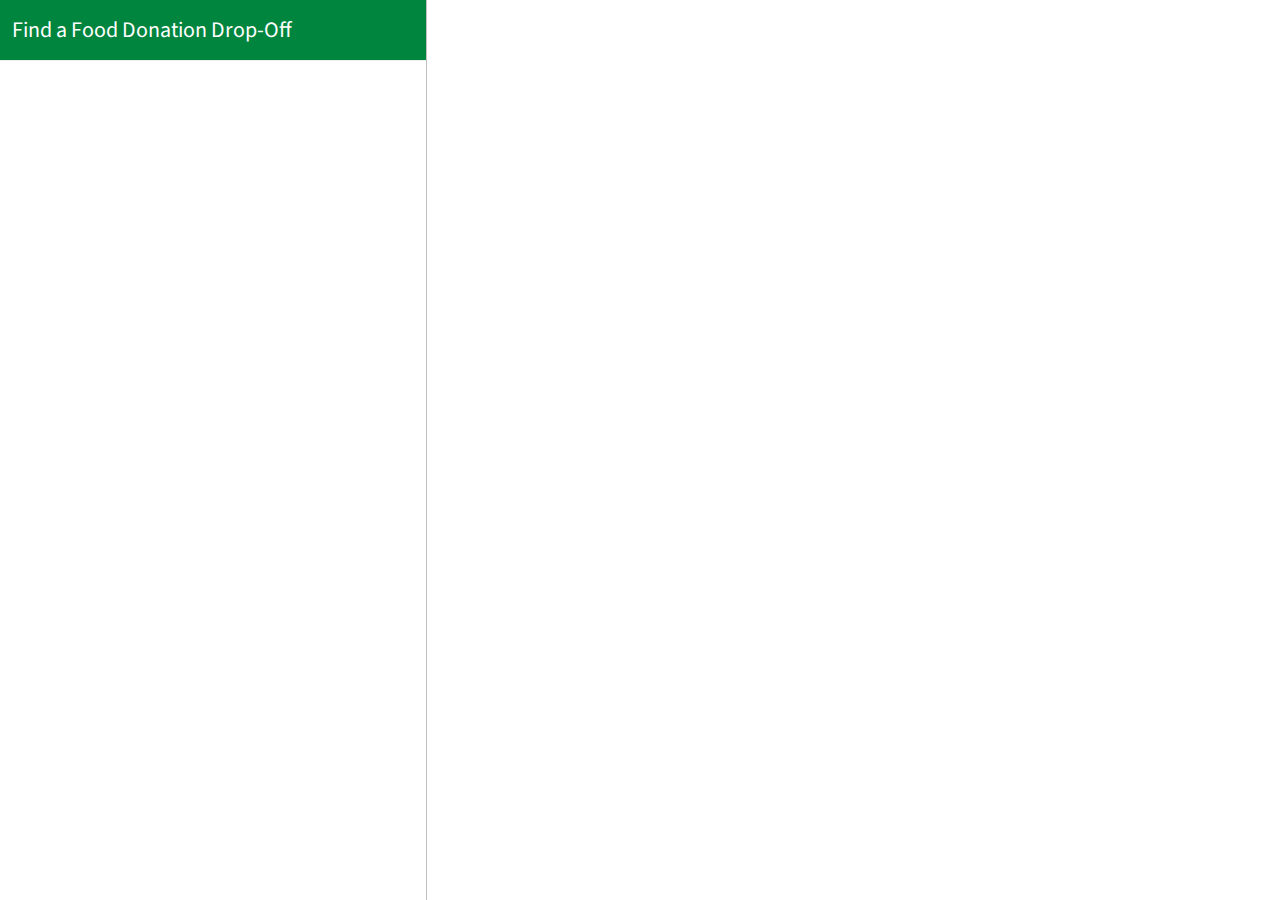
<file: map.html>
<!DOCTYPE html>
<html lang="en">

<head>
    <meta charset="UTF-8">
    <meta name='robots' content='noindex, nofollow'>
    <meta name='viewport' content='initial-scale=1,maximum-scale=1,user-scalable=no' />
    <link href='https://fonts.googleapis.com/css?family=Source+Sans+Pro:400,700' rel='stylesheet'>
    <!-- Mapbox -->
    <script src='https://api.tiles.mapbox.com/mapbox-gl-js/v1.0.0/mapbox-gl.js'></script>
    <link href='https://api.tiles.mapbox.com/mapbox-gl-js/v1.0.0/mapbox-gl.css' rel='stylesheet' />
    <!-- Custom Style -->
    <link rel="stylesheet" href="./assets/css/style.css">
    <title>Mapbox Test</title>


</head>

<body>
    
    <div class='sidebar'>
        <div class='heading'>
            <h1>Find a Food Donation Drop-Off</h1>
        </div>
        <div id='listings' class='listings'></div>
    </div>

    <div id='map' class='map'> </div>
    <style>
        body {
          color:#404040;
          font:400 15px/22px 'Source Sans Pro', 'Helvetica Neue', Sans-serif;
          margin:0;
          padding:0;
          -webkit-font-smoothing:antialiased;
        }

        * {
          -webkit-box-sizing:border-box;
          -moz-box-sizing:border-box;
          box-sizing:border-box;
        }

        .sidebar {
          position:absolute;
          width:33.3333%;
          height:100%;
          top:0;left:0;
          overflow:hidden;
          border-right:1px solid rgba(0,0,0,0.25);
        }
        .pad2 {
          padding:20px;
        }

        .map {
          position:absolute;
          left:33.3333%;
          width:66.6666%;
          top:0;bottom:0;
        }

        h1 {
          font-size:22px;
          margin:0;
          font-weight:400;
          line-height: 20px;
          padding: 20px 2px;
        }

        a {
          color:#404040;
          text-decoration:none;
        }

        a:hover {
          color:#101010;
        }

        .heading {
          background:#fff;
          border-bottom:1px solid #eee;
          min-height:60px;
          line-height:60px;
          padding:0 10px;
          background-color: #00853e;
          color: #fff;
        }

        .listings {
          height:100%;
          overflow:auto;
          padding-bottom:60px;
        }

        .listings .item {
          display:block;
          border-bottom:1px solid #eee;
          padding:10px;
          text-decoration:none;
        }

        .listings .item:last-child { border-bottom:none; }
        .listings .item .title {
          display:block;
          color:#00853e;
          font-weight:700;
        }

        .item .title div {
            color: black;
            font-weight: 400;
        }

        .listings .item .title small { font-weight:400; }
        .listings .item.active .title,
        .listings .item .title:hover { color:#8cc63f; }
        .listings .item.active {
          background-color:#f8f8f8;
        }
        ::-webkit-scrollbar {
          width:3px;
          height:3px;
          border-left:0;
          background:rgba(0,0,0,0.1);
        }
        ::-webkit-scrollbar-track {
          background:none;
        }
        ::-webkit-scrollbar-thumb {
          background:#00853e;
          border-radius:0;
        }

        .marker {
          border: none;
          cursor: pointer;
          height: 56px;
          width: 56px;
          background-image: url('/assets/images/marker.png');
          background-color: rgba(0, 0, 0, 0);
        }

        .clearfix { display:block; }
        .clearfix:after {
          content:'.';
          display:block;
          height:0;
          clear:both;
          visibility:hidden;
        }

        /* Marker tweaks */
        .mapboxgl-popup {
          padding-bottom: 50px;
        }

        .mapboxgl-popup-close-button {
          display:none;
        }
        .mapboxgl-popup-content {
          font:400 15px/22px 'Source Sans Pro', 'Helvetica Neue', Sans-serif;
          padding:0;
          width:180px;
        }
        .mapboxgl-popup-content-wrapper {
          padding:1%;
        }
        .mapboxgl-popup-content h3 {
          background:#91c949;
          color:#fff;
          margin:0;
          display:block;
          padding:10px;
          border-radius:3px 3px 0 0;
          font-weight:700;
          margin-top:-15px;
        }

        .mapboxgl-popup-content h4 {
          margin:0;
          display:block;
          padding: 10px 10px 10px 10px;
          font-weight:400;
        }

        .mapboxgl-popup-content div {
          padding:10px;
        }

        .mapboxgl-container .leaflet-marker-icon {
          cursor:pointer;
        }

        .mapboxgl-popup-anchor-top > .mapboxgl-popup-content {
          margin-top: 15px;
        }

        .mapboxgl-popup-anchor-top > .mapboxgl-popup-tip {
          border-bottom-color: #91c949;
        }
    
    </style>


    <!-- Custom JS -->
    <script src="./assets/javascript/mapbox.js"></script>
</body>

</html>
</file>
<file: assets/css/style.css>
body {
          color:#404040;
          font:400 15px/22px 'Source Sans Pro', 'Helvetica Neue', Sans-serif;
          margin:0;
          padding:0;
          -webkit-font-smoothing:antialiased;
        }

        * {
          -webkit-box-sizing:border-box;
          -moz-box-sizing:border-box;
          box-sizing:border-box;
        }

        .sidebar {
          position:absolute;
          width:33.3333%;
          height:100%;
          top:0;left:0;
          overflow:hidden;
          border-right:1px solid rgba(0,0,0,0.25);
        }
        .pad2 {
          padding:20px;
        }

        .map {
          position:absolute;
          left:33.3333%;
          width:66.6666%;
          top:0;bottom:0;
        }

        h1 {
          font-size:22px;
          margin:0;
          font-weight:400;
          line-height: 20px;
          padding: 20px 2px;
        }

        a {
          color:#404040;
          text-decoration:none;
        }

        a:hover {
          color:#101010;
        }

        .heading {
          background:#fff;
          border-bottom:1px solid #eee;
          min-height:60px;
          line-height:60px;
          padding:0 10px;
          background-color: #00853e;
          color: #fff;
        }

        .listings {
          height:100%;
          overflow:auto;
          padding-bottom:60px;
        }

        .listings .item {
          display:block;
          border-bottom:1px solid #eee;
          padding:10px;
          text-decoration:none;
        }

        .listings .item:last-child { border-bottom:none; }
        .listings .item .title {
          display:block;
          color:#00853e;
          font-weight:700;
        }

        .item .title div {
            color: black;
            font-weight: 400;
        }

        .listings .item .title small { font-weight:400; }
        .listings .item.active .title,
        .listings .item .title:hover { color:#8cc63f; }
        .listings .item.active {
          background-color:#f8f8f8;
        }
        ::-webkit-scrollbar {
          width:3px;
          height:3px;
          border-left:0;
          background:rgba(0,0,0,0.1);
        }
        ::-webkit-scrollbar-track {
          background:none;
        }
        ::-webkit-scrollbar-thumb {
          background:#00853e;
          border-radius:0;
        }

        .marker {
          border: none;
          cursor: pointer;
          height: 56px;
          width: 56px;
          background-image: url('/assets/images/marker.png');
          background-color: rgba(0, 0, 0, 0);
        }

        .clearfix { display:block; }
        .clearfix:after {
          content:'.';
          display:block;
          height:0;
          clear:both;
          visibility:hidden;
        }

        /* Marker tweaks */
        .mapboxgl-popup {
          padding-bottom: 50px;
        }

        .mapboxgl-popup-close-button {
          display:none;
        }
        .mapboxgl-popup-content {
          font:400 15px/22px 'Source Sans Pro', 'Helvetica Neue', Sans-serif;
          padding:0;
          width:180px;
        }
        .mapboxgl-popup-content-wrapper {
          padding:1%;
        }
        .mapboxgl-popup-content h3 {
          background:#91c949;
          color:#fff;
          margin:0;
          display:block;
          padding:10px;
          border-radius:3px 3px 0 0;
          font-weight:700;
          margin-top:-15px;
        }

        .mapboxgl-popup-content h4 {
          margin:0;
          display:block;
          padding: 10px 10px 10px 10px;
          font-weight:400;
        }

        .mapboxgl-popup-content div {
          padding:10px;
        }

        .mapboxgl-container .leaflet-marker-icon {
          cursor:pointer;
        }

        .mapboxgl-popup-anchor-top > .mapboxgl-popup-content {
          margin-top: 15px;
        }

        .mapboxgl-popup-anchor-top > .mapboxgl-popup-tip {
          border-bottom-color: #91c949;
        }
</file>
